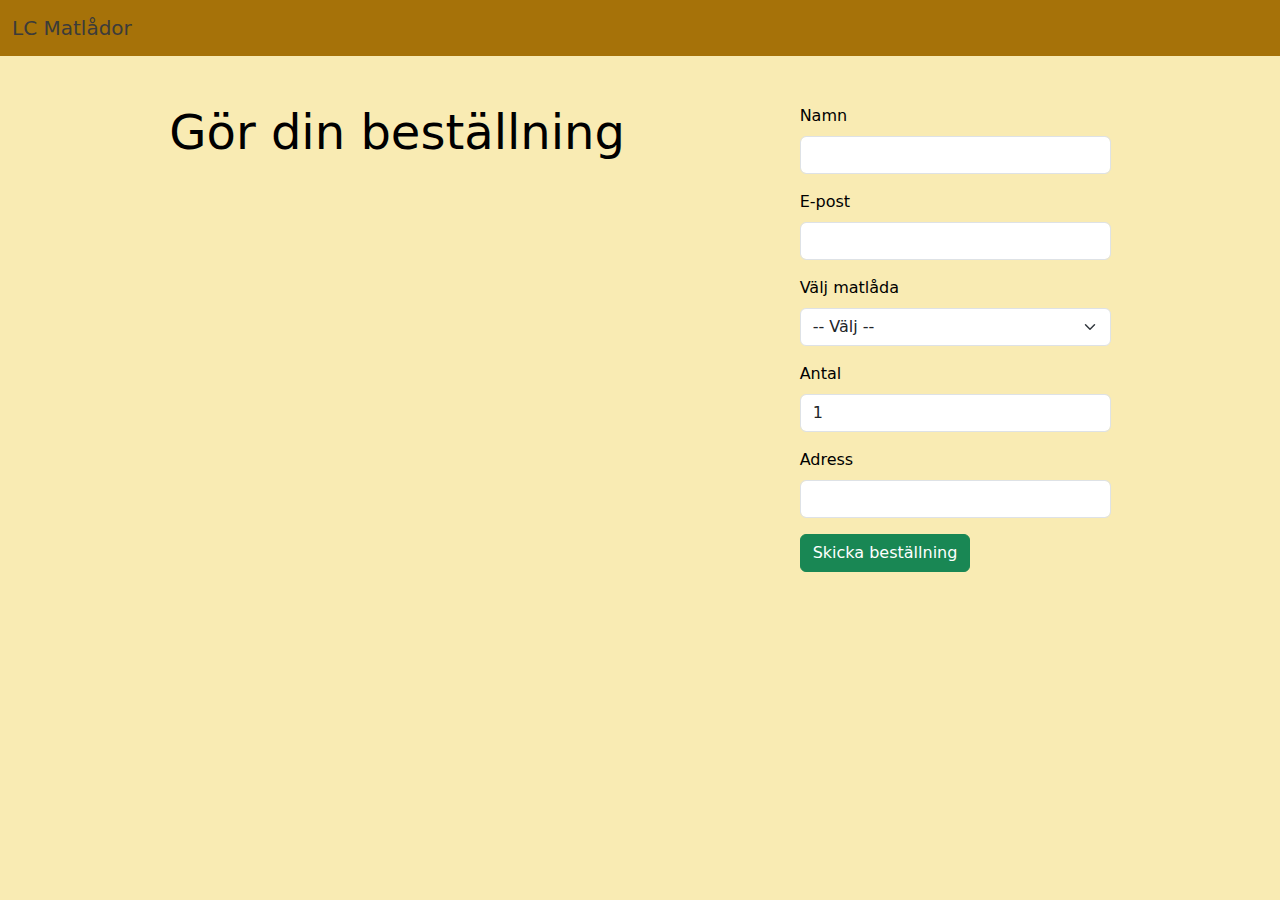
<file: boka.html>
<!DOCTYPE html>
<html lang="sv">
<head>
  <meta charset="UTF-8">
  <meta name="viewport" content="width=device-width, initial-scale=1.0">
  <title>Beställ matlådor</title>

  <link href="https://cdn.jsdelivr.net/npm/bootstrap@5.3.8/dist/css/bootstrap.min.css" rel="stylesheet">
  <link rel="stylesheet" href="styles.css">
</head>

<body>

<nav class="navbar navbar-expand-lg bg-body-tertiary">
  <div class="container-fluid">
    <a class="navbar-brand" href="index.html">LC Matlådor</a>
  </div>
</nav>

<main class="container mt-5">
  <h1 class="mb-4">Gör din beställning</h1>

  <form>
    <div class="mb-3">
      <label class="form-label">Namn</label>
      <input type="text" class="form-control" required>
    </div>

    <div class="mb-3">
      <label class="form-label">E-post</label>
      <input type="email" class="form-control" required>
    </div>

    <div class="mb-3">
      <label class="form-label">Välj matlåda</label>
      <select class="form-select" required>
        <option value="">-- Välj --</option>
        <option>BBQ kyckling with mac n cheese</option>
        <option>spice chicken with rice</option>
        <option>chipotle beef with potatoes</option>
      </select>
    </div>

    <div class="mb-3">
      <label class="form-label">Antal</label>
      <input type="number" class="form-control" min="1" value="1" required>
    </div>

    <div class="mb-3">
      <label class="form-label">Adress</label>
      <input type="text" class="form-control" required>
    </div>

    <button type="submit" class="btn btn-success">
      Skicka beställning
    </button>
  </form>
</main>

</body>
</html>
</file>
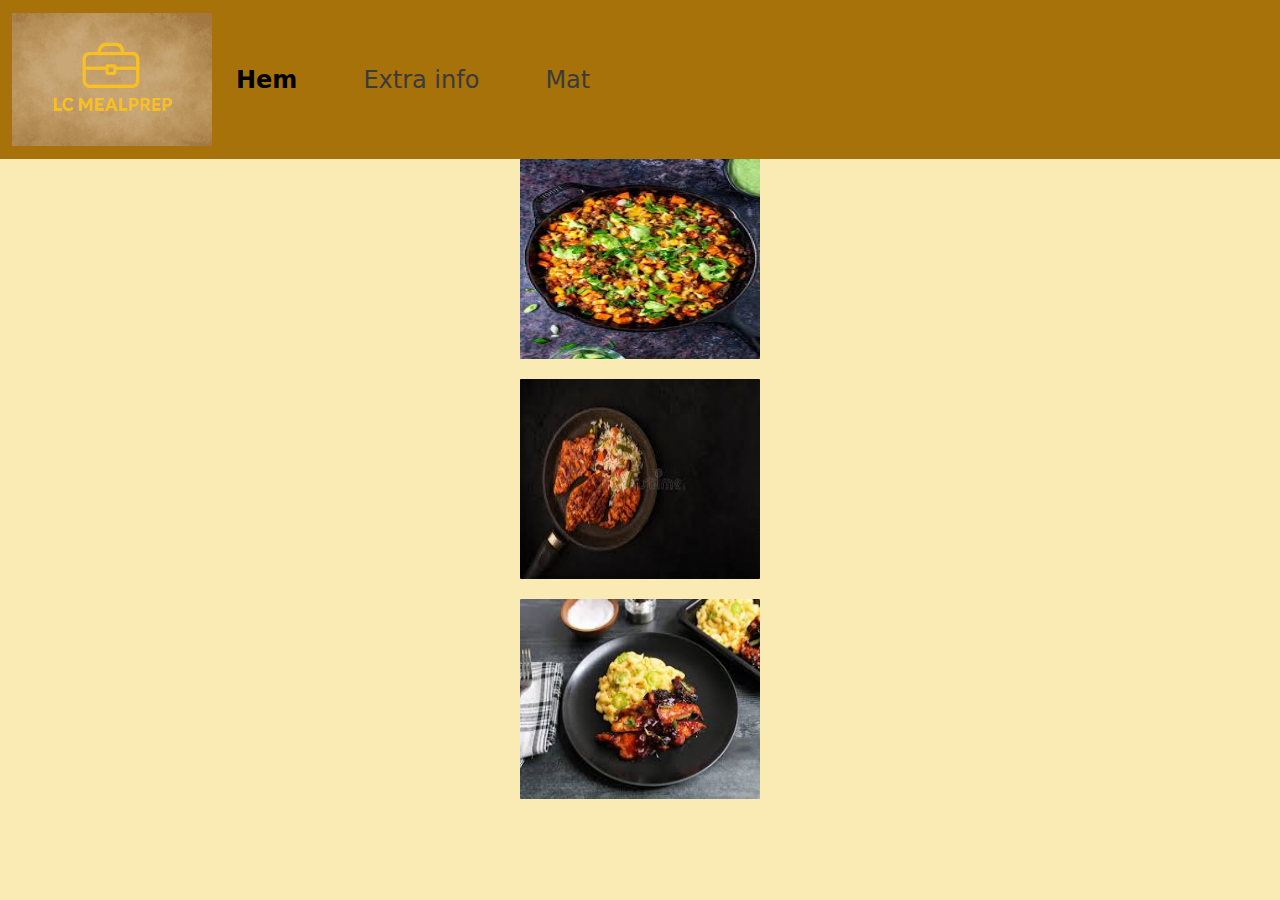
<file: food.html>
<!DOCTYPE html>
<html lang="sv">

<head>
    <meta charset="UTF-8" />
    <meta name="viewport" content="width=device-width, initial-scale=1.0" />
    <title>Lc matlådor</title>
    <link href="https://cdn.jsdelivr.net/npm/bootstrap@5.3.8/dist/css/bootstrap.min.css" rel="stylesheet" crossorigin="anonymous" />
    <link rel="stylesheet" href="styles.css">
    <link rel="stylesheet" href="https://cdn.jsdelivr.net/npm/bootstrap-icons@1.3.0/font/bootstrap-icons.css">
</head>

<body>
    <header>
        <nav class="navbar navbar-expand-lg bg-body-tertiary">
            <div class="container-fluid">
                
                <a class="navbar-brand" href="#">
                    <img class="logga" src="logga.part3.jpg" alt="">
                    <span class="visually-hidden">Lc Matlådor</span>
                </a>
                
                <button class="navbar-toggler" type="button" data-bs-toggle="collapse" data-bs-target="#navbarNav"
                    aria-controls="navbarNav" aria-expanded="false" aria-label="Visa navigering">
                    <span class="navbar-toggler-icon"></span>
                </button>
                <div class="collapse navbar-collapse" id="navbarNav">
                    <ul class="navbar-nav">
                        <li class="nav-item">
                            <a class="nav-link active" href="index.html">Hem</a>
                        </li>
                        <li class="nav-item">
                            <a class="nav-link" href="contact.html">Extra info</a>
                        </li>
                        <li class="nav-item">
                            <a class="nav-link" href="food.html">Mat</a>
                        </li>
                    </ul>
                </div>
            </div>
        </nav>
    </header>

    
    <main class="foodmain" role="main">
        <h1 class="visually-hidden">Våra matlådor</h1>
        <img src="chipotle.png" alt="Chipotle matlåda med ris och kyckling">
        <img src="kyckling med ris.jpg" alt="Kyckling med ris och grönsaker i matlåda">
        <img src="bbq kyckling, mac n cheese.jpg" alt="BBQ-kyckling med mac n cheese i matlåda">
    </main>

    <footer></footer>

    <script src="https://cdn.jsdelivr.net/npm/bootstrap@5.3.8/dist/js/bootstrap.bundle.min.js" crossorigin="anonymous"></script>
</body>

</html>
</file>
<file: styles.css>
* {
    margin: 0px;
    padding: 0px;
}

h1 {
    color: black;
    font-size: 48px;
    border: 1px;
}

body {

    height: 100vh;
    background: rgb(247, 247, 247);
    color: rgb(0, 0, 0);
    text-decoration: center;




}

main {
    display: flex;
    justify-content: space-around;
}


header h1 {
    text-align: center
}

img {
    border-radius: 1px;
}

img:hover {
    transform: scale(1.1)
}

nav {
    text-align: center;
}

ul li {
    display: inline-block;
    font-size: 24px;
    margin-right: 50px;
}


.logga{
    max-width: 200px;
}

body {
    background-color: #f9ebb3;
}


.navbar {
    background-color: #a67209 !important; 
}


.navbar .nav-link,
.navbar .navbar-brand {
    color: #3b3b3b;
}


.navbar .nav-link:hover {
    color: #000;
}


.navbar .nav-link.active {
    font-weight: bold;
}
.btn-primary {
  background-color:  #a67209;
}

.foodmain{
    width: 100%;
    display: flex;
    flex-direction: column;
    align-items: center;
    gap: 20px;
}

.foodmain img{
    height: 200px;
    width: 240px; 
}
</file>
